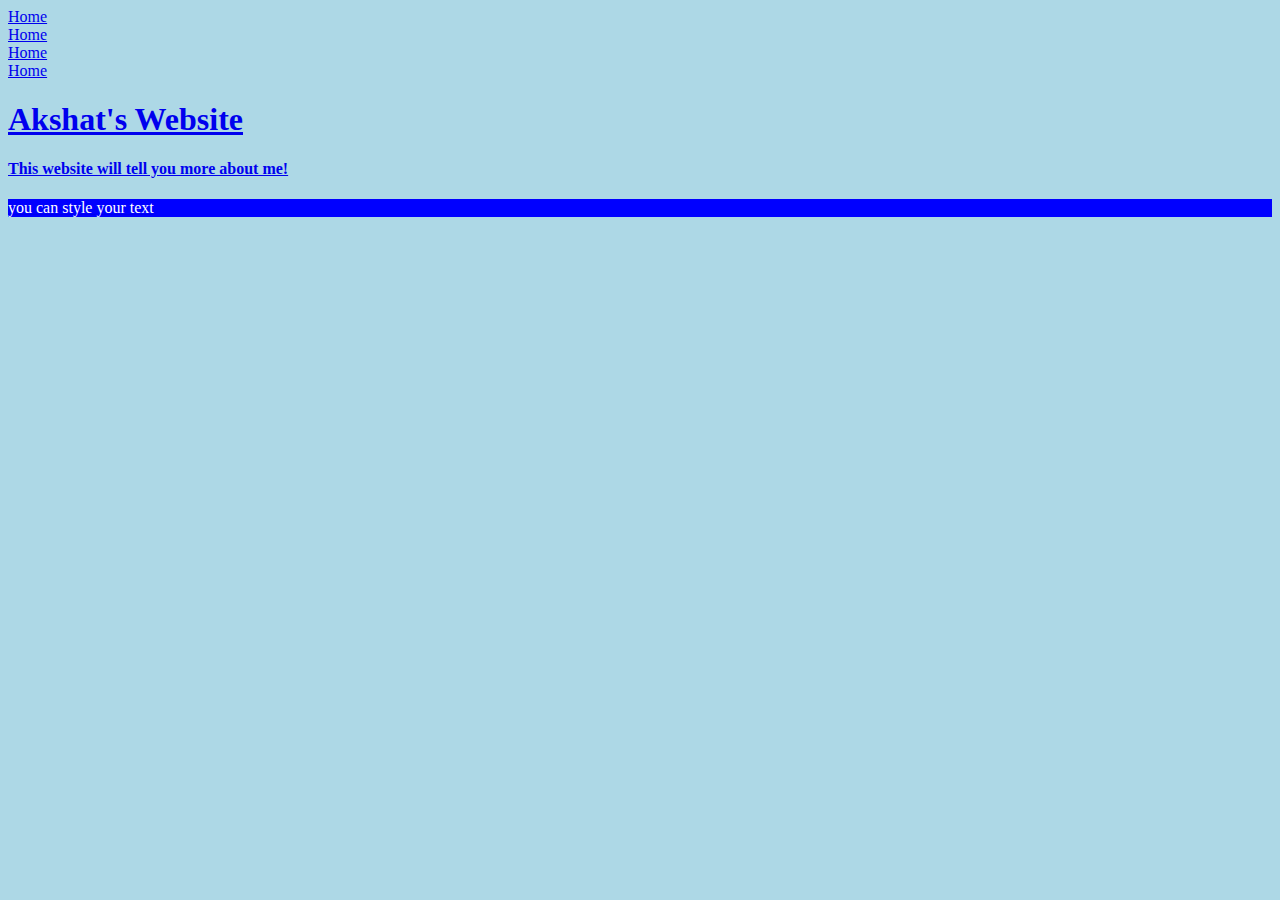
<file: index1.html>
<!DOCTYPE html>
<html>
    <head>
        <meta charset="UTF-8">
        <meta name="description" content="This is an awesome website">
        <title>Akshat's Website</title>
    </head>

    <body style="background-color:lightblue;">
        <header>
            <nav>
            <li><a href="home.html">Home</li>
            <li><a href="home.html">Home</li>
            <li><a href="home.html">Home</li>
            <li><a href="home.html">Home</li>

            </nav>
        </header>
        <main>

        </main>
        <footer>

        </footer>
        
        <h1>Akshat's Website</h1>
        <h4>This website will tell you more about me!</h4>
    </body>

    <p style="background-color:blue; color:white;">you can style your text</p>
</html>
</file>
